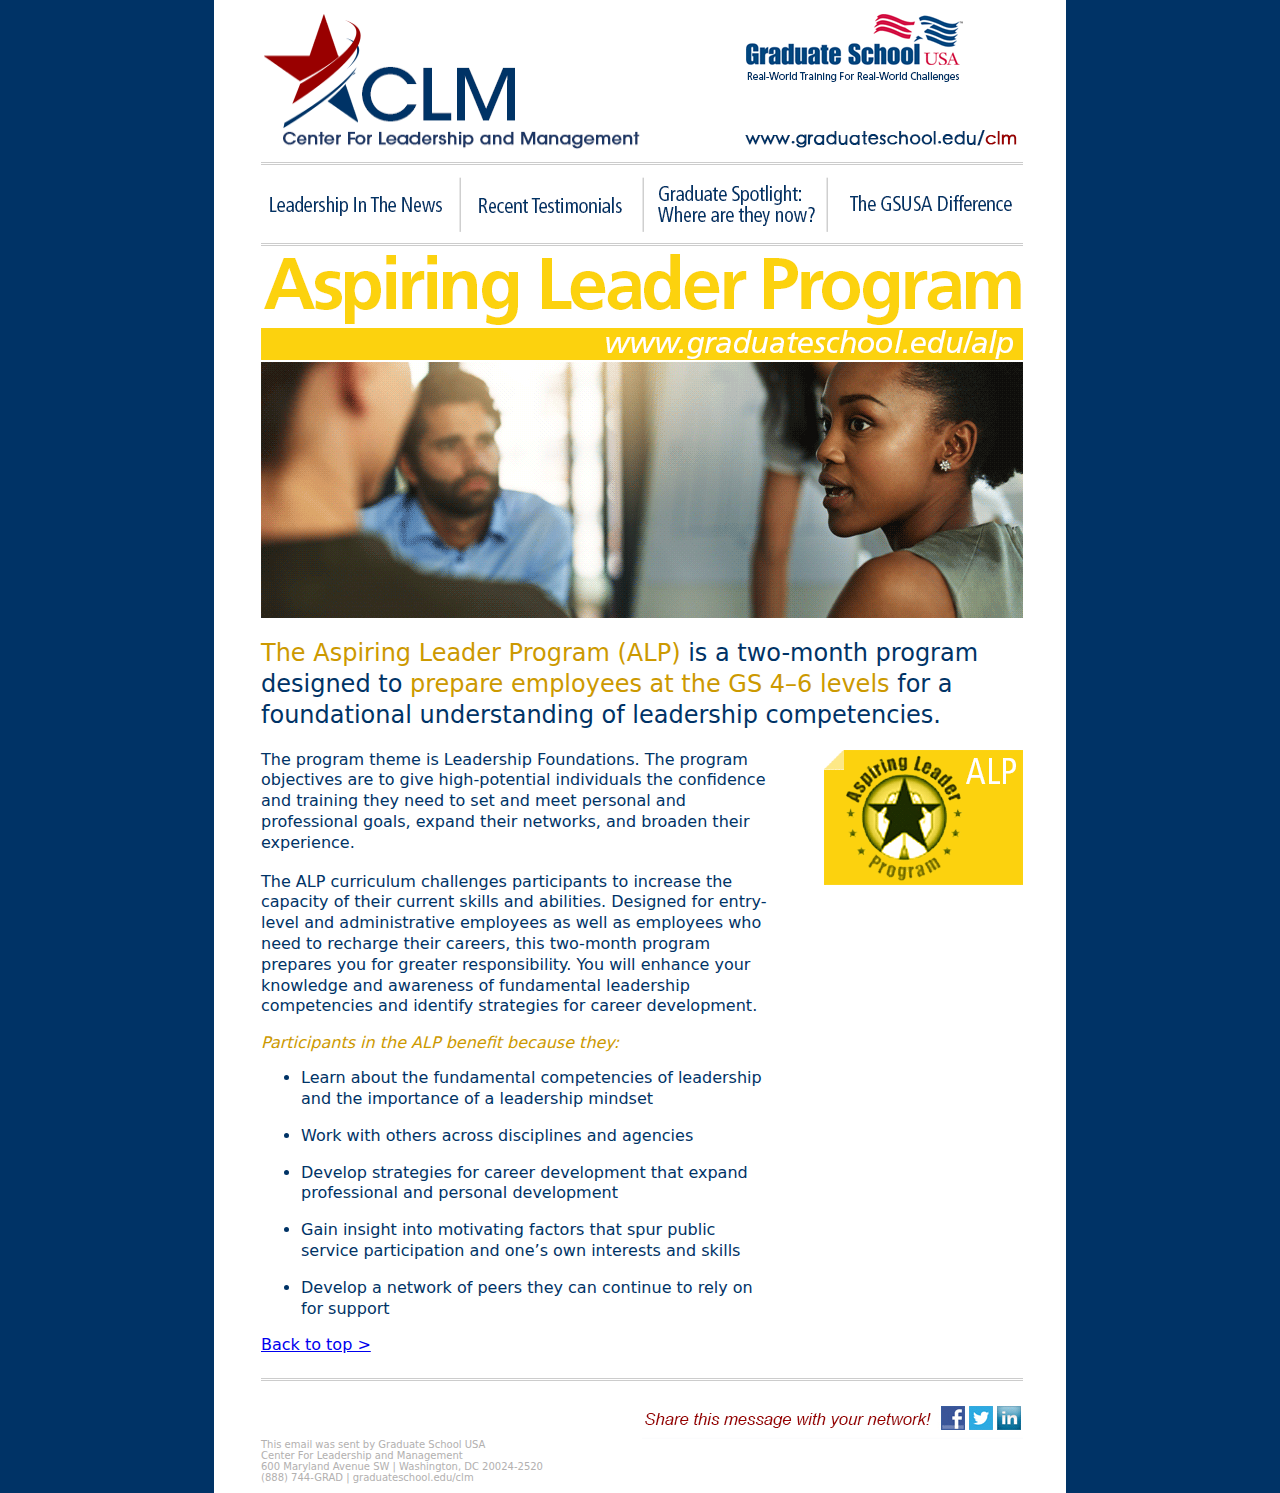
<file: ALP/ALP.html>
<!DOCTYPE html PUBLIC "-//W3C//DTD XHTML 1.0 Transitional//EN" "http://www.w3.org/TR/xhtml1/DTD/xhtml1-transitional.dtd">
<html xmlns="http://www.w3.org/1999/xhtml">
<head>
<title>The Aspiring Leaders Program (ALP)</title>
<meta http-equiv="Content-Type" content="text/html; charset=utf-8" />
<link href="txtpara1.css" rel="stylesheet" type="text/css" />
<link href="image.css" rel="stylesheet" type="text/css" />
<style type="text/css">
.tdalign {
	font-family: "Lucida Grande", "Lucida Sans Unicode", "Lucida Sans", "DejaVu Sans", Verdana, sans-serif;
	font-size: 16px;
	font-style: italic;
	color: #CC9900;
}
</style>
<link href="footer.css" rel="stylesheet" type="text/css" />
</head>
<body bgcolor="#003366" class="image" border="0" cellpadding="0" cellspacing="0">
<!-- Save for Web Slices (•ALP.psd) -->
<table id="Table_01" align="center" bgcolor="#FFFFFF" width="840" border="0" cellpadding="0" cellspacing="0">
	<tr> </tr>
	<tr>
		<td rowspan="16">&nbsp;</td>
		<td rowspan="15">&nbsp;</td>
		<td colspan="3" rowspan="2">
			<a href="../index.html" target="new"><img id="ALP_04" src="images/ALP_04.png" width="391" height="150
                " alt="" /></a></td>
		<td colspan="3"><a href="http://www.graduateschool.edu/" target="new"><img id="ALP_05" src="images/ALP_05.png" width="282" height="84" alt="" /></a></td>
		<td rowspan="15">&nbsp;</td>
		<td rowspan="16">&nbsp;</td>
	</tr>
	<tr>
		<td colspan="3">
			<a href="http://www.graduateschool.edu/content/clm" target="new"><img id="ALP_08" src="images/ALP_08.png" width="282" height="66" alt="" /></a></td>
	</tr>
	<tr>
		<td colspan="6">
			<img id="ALP_09" src="images/ALP_09.png" width="762" height="26" alt="" /></td>
	</tr>
	<tr>
		<td><a href="../PPofL/PPofL.html" target="new"><img id="ALP_10" src="images/ALP_10.png" width="201" height="57" alt="" /></a></td>
		<td><a href="https://www.youtube.com/watch?v=81tYhUUBdZU" target="new"><img id="ALP_11" src="images/ALP_11.png" width="183" height="57" alt="" /></a></td>
		<td colspan="3"><a href="https://www.youtube.com/watch?v=5S4f_gqUH1c" target="new"><img id="ALP_12" src="images/ALP_12.png" width="179" height="57" alt="" /></a></td>
		<td><a href="http://www.graduateschool.edu/content/difference" target="new"><img id="ALP_13" src="images/ALP_13.png" width="199" height="57" alt="" /></a></td>
	</tr>
	<tr>
		<td colspan="6">
			<img id="ALP_14" src="images/ALP_14.png" width="762" height="20" alt="" /></td>
	</tr>
	<tr>
		<td colspan="6">
			<img id="ALP_15" src="images/ALP_15.png" width="762" height="75" alt="" /></td>
	</tr>
	<tr>
		<td colspan="6"><a href="http://www.graduateschool.edu/content/clm/alp" target="new"><img id="ALP_16" src="images/ALP_16.png" width="762" height="32" alt="" /></a></td>
	</tr>
	<tr>
		<td colspan="6">
			<img id="ALP_17" src="images/ALP_17.png" width="762" height="260" alt="" /></td>
	</tr>
		<tr>
		<td colspan="6">&nbsp;</td>
	</tr>
	<tr>
		<td colspan="6" align="top" bgcolor="#FFFFFF" border="0" cellpadding="0" cellspacing="0"><p align="top" border="0" cellpadding="0" cellspacing="0" class="para1" style="font-family: 'Lucida Grande', 'Lucida Sans Unicode', 'Lucida Sans', 'DejaVu Sans', Verdana, sans-serif; font-size: 24px; color: #003366; align-content: flex-start;" bgcolor="#FFFFFF" border="0" cellpadding="0" cellspacing="0"><span style="" colspan="6" align="top" bgcolor="#FFFFFF" border="0" cellpadding="0" cellspacing="0"><span style="color: #CC9900">The Aspiring Leader Program (ALP)</span> is a two-month program designed to <span style="color: #CC9900">prepare employees at the GS 4–6 levels</span> for a foundational understanding of leadership competencies.</span></p></td>
  </tr>
	<tr>
		<td colspan="6">&nbsp;</td>
	</tr>
  <tr>
		<td colspan="4" rowspan="2" class="image" style="text-align: left" border="0" cellpadding="0" cellspacing="0"><p class="para1">The program theme is Leadership Foundations. The program objectives are to give high-potential individuals the confidence and training they need to set and meet personal and professional goals, expand their networks, and broaden their experience. </p>
		  &nbsp;
		  <p class="para1">The ALP curriculum challenges participants to increase the capacity of their current skills and abilities. Designed for entry-level and administrative employees as well as employees who need to recharge their careers, this two-month program prepares you for greater responsibility.  You will enhance your knowledge and awareness of fundamental leadership competencies and identify strategies for career development. </p>
	    <p class="tdalign">Participants in the ALP benefit because they:</p><ul class="list-group">
	      <li class="para1">Learn about the fundamental competencies of leadership and the importance of a leadership mindset</li>
	      </ul>
<ul class="list-group">
        <li class="para1">Work with others across disciplines and agencies </li>
	      </ul>
<ul class="list-group">
        <li class="para1">Develop strategies for career development that expand professional and personal development </li>
	      </ul>
<ul class="list-group">
        <li class="para1">Gain insight into motivating factors that spur public service participation and one’s own interests and skills </li>
	      </ul>
<ul class="list-group">
        <li class="para1">Develop a network of peers they can continue to rely on <br /> for support </li>
	      </ul>
      <p class="para1"><a href="ALP.html">Back to top &gt;</a></p></td>
		<td rowspan="2"></td>
		<td align="left" valign="top" class="image" style=""><a href="https://www.graduateschool.edu/content/clm/alp" target="new"><img src="images/ALP_23.png" alt="" width="199" height="135" class="image" /></a></td>
  </tr>
	<tr>
		<td>
			<img id="ALP_24" src="images/ALP_24.png" width="199" height="1" alt="" /></td>
	</tr>
	<tr>
		<td colspan="6">
			<img id="ALP_25" src="images/ALP_25.png" width="762" height="50" alt="" /></td>
	</tr>
	<tr>
		<td colspan="1" align="right" valign="top">
		  <td colspan="5" bgcolor="#FFFFFF" style="text-align: right">
			<img id="clm_54_01" src="images/clm_54_01.png" width="295" height="33" alt="" /><a href="https://www.facebook.com/GraduateSchoolUSA" target="new"><img id="clm_54_02" src="images/clm_54_02.jpg" width="30" height="33" alt="" /></a><a href="https://twitter.com/thegradschool" target="new"><img id="clm_54_03" src="images/clm_54_03.jpg" width="28" height="33" alt="" /></a><a href="https://www.linkedin.com/company/graduate-school-usa" target="new"><img id="clm_54_04" src="images/clm_54_04.jpg" width="28" height="33" alt="" /></a></td>
	</tr>
	<tr>
		<td colspan="4" bgcolor="#FFFFFF"><p class="footer"><span style="font-size: 10px; color: #B2B0AF; font-style: normal; font-family: 'Lucida Grande', 'Lucida Sans Unicode', 'Lucida Sans', 'DejaVu Sans', Verdana, sans-serif;">This email was sent by Graduate School USA <br />
		  Center For Leadership and Management<br />
		  600 Maryland Avenue SW | Washington, DC 20024-2520<br />
	    (888) 744-GRAD | graduateschool.edu/clm</span></p></td>
		<td colspan="5"></td>
	</tr>
	<tr>
		<td>
			<img src="images/spacer.gif" width="31" height="10" alt="" /></td>
		<td>
			<img src="images/spacer.gif" width="16" height="1" alt="" /></td>
		<td>
			<img src="images/spacer.gif" width="201" height="1" alt="" /></td>
		<td>
			<img src="images/spacer.gif" width="183" height="1" alt="" /></td>
		<td>
			<img src="images/spacer.gif" width="96" height="1" alt="" /></td>
		<td>
			<img src="images/spacer.gif" width="35" height="1" alt="" /></td>
		<td>
			<img src="images/spacer.gif" width="48" height="1" alt="" /></td>
		<td>
			<img src="images/spacer.gif" width="199" height="1" alt="" /></td>
		<td>
			<img src="images/spacer.gif" width="16" height="1" alt="" /></td>
		<td>
			<img src="images/spacer.gif" width="27" height="1" alt="" /></td>
	</tr>
</table>
<!-- End Save for Web Slices -->
</body>
</html>
</file>
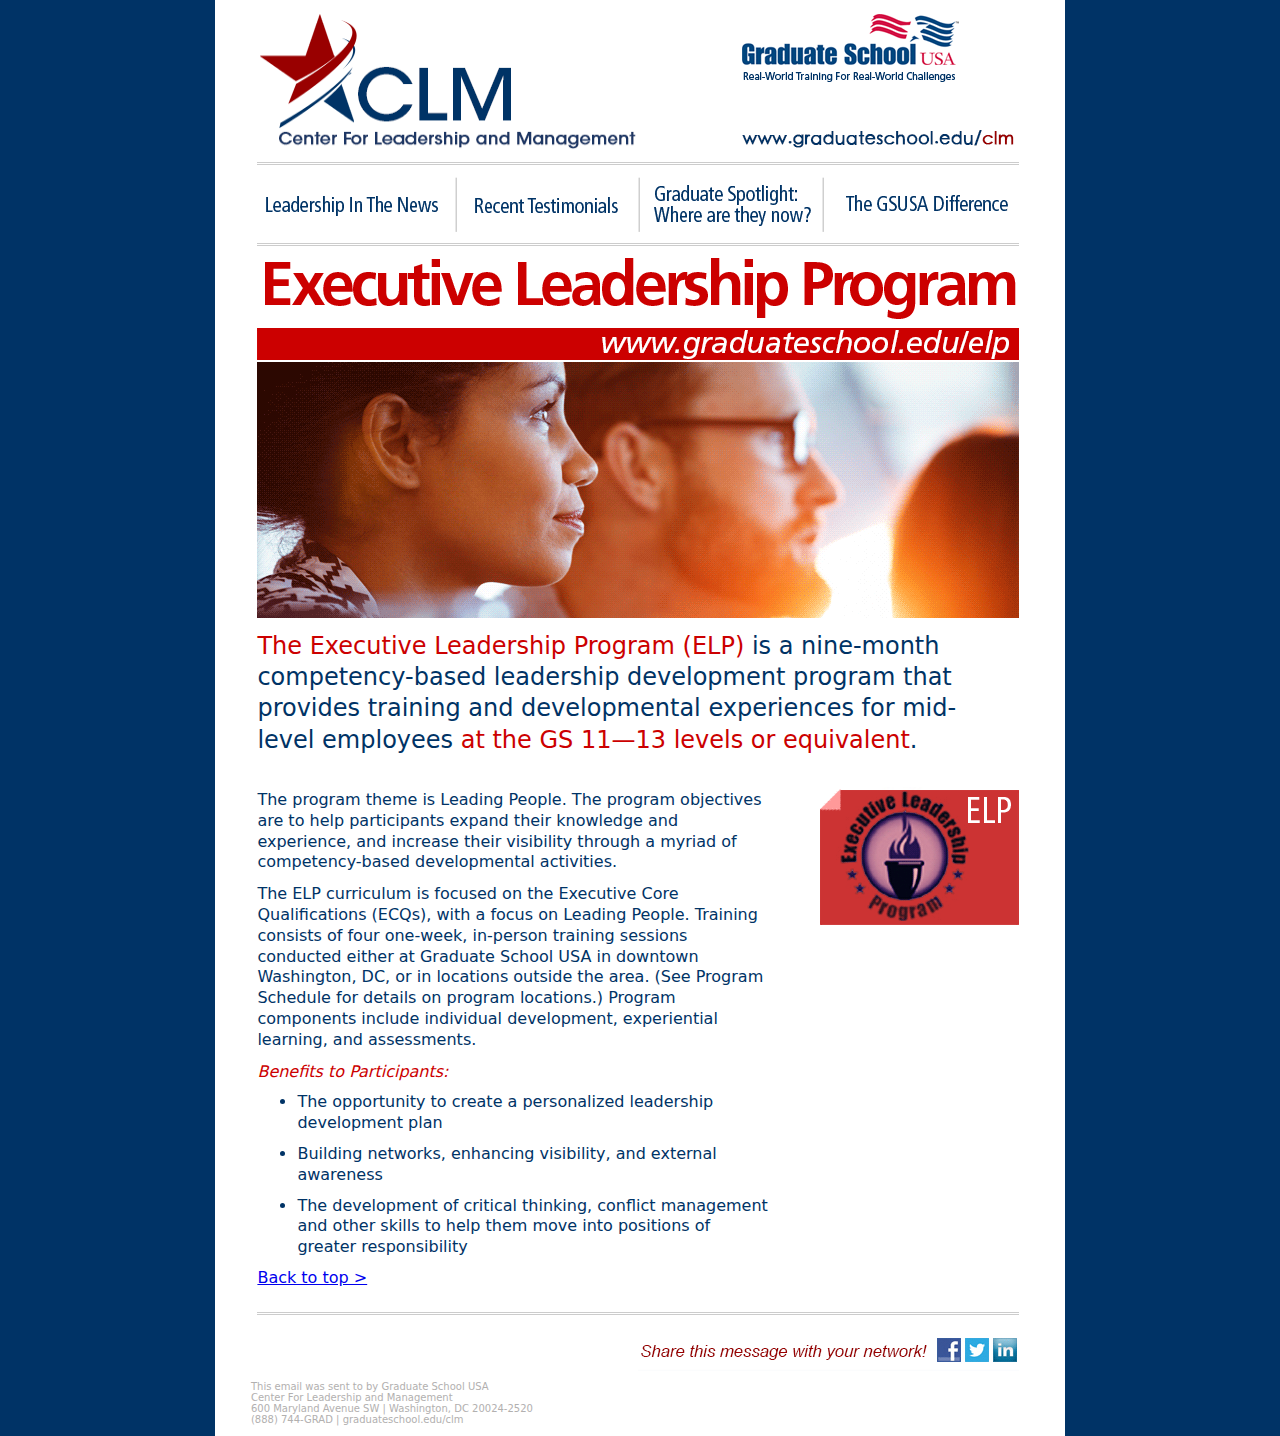
<file: ELP/ELP.html>
<!DOCTYPE html PUBLIC "-//W3C//DTD XHTML 1.0 Transitional//EN" "http://www.w3.org/TR/xhtml1/DTD/xhtml1-transitional.dtd">
<html xmlns="http://www.w3.org/1999/xhtml">
<head>
<title>The Executive Leadership Program (ELP)</title>
<meta http-equiv="Content-Type" content="text/html; charset=utf-8" />
<link href="txtpara1.css" rel="stylesheet" type="text/css" />
<link href="image.css" rel="stylesheet" type="text/css" />
<link href="../NLP/footer.css" rel="stylesheet" type="text/css" />
</head>
<body bgcolor="#003366" class="image">
<!-- Save for Web Slices (•ELP.psd) -->
<table id="Table_01" align="center" bgcolor="#FFFFFF" width="847" border="0" cellpadding="0" cellspacing="0">
	<tr> </tr>
  <tr>
	<td rowspan="17">&nbsp;</td>
		<td rowspan="16">&nbsp;</td>
		<td colspan="3" rowspan="2"><a href="../index.html" target="new"><img id="ELP_04" src="images/ELP_04.png" width="391" height="150" alt="" /></a></td>
		<td colspan="4"><a href="http://www.graduateschool.edu/" target="new"><img id="ELP_05" src="images/ELP_05.png" width="282" height="84" alt="" /></a></td>
		<td colspan="2" rowspan="11">
			<img id="ELP_06" src="images/ELP_06.png" width="16" height="790" alt="" /></td>
		<td rowspan="17"></td>
  </tr>
	<tr>
		<td colspan="4"><a href="http://www.graduateschool.edu/content/clm" target="new"><img id="ELP_08" src="images/ELP_08.png" width="282" height="66" alt="" /></a></td>
	</tr>
	<tr>
		<td colspan="7">
		  <img id="ELP_09" src="images/ELP_09.png" width="762" height="26" alt="" /></td>
	</tr>
	<tr>
		<td><a href="../PPofL/PPofL.html" target="new"><img id="ELP_10" src="images/ELP_10.png" width="201" height="57" alt="" /></a></td>
		<td><a href="https://www.youtube.com/watch?v=81tYhUUBdZU" target="new"><img id="ELP_11" src="images/ELP_11.png" width="183" height="57" alt="" /></a></td>
		<td colspan="3"><a href="https://www.youtube.com/watch?v=5S4f_gqUH1c&amp;t=13s" target="new"><img id="ELP_12" src="images/ELP_12.png" width="179" height="57" alt="" /></a></td>
		<td colspan="2"><a href="http://www.graduateschool.edu/content/difference" target="new"><img id="ELP_13" src="images/ELP_13.png" width="199" height="57" alt="" /></a></td>
	</tr>
	<tr>
		<td colspan="7">
			<img id="ELP_14" src="images/ELP_14.png" width="762" height="20" alt="" /></td>
	</tr>
	<tr>
		<td colspan="7">
			<img id="ELP_15" src="images/ELP_15.png" width="762" height="75" alt="" /></td>
	</tr>
	<tr>
		<td colspan="7"><a href="http://www.graduateschool.edu/content/clm/elp" target="new"><img id="ELP_16" src="images/ELP_16.png" width="762" height="32" alt="" /></a></td>
	</tr>
	<tr>
		<td colspan="7">
			<img id="ELP_17" src="images/ELP_17.png" width="762" height="260" alt="" /></td>
	</tr>
	<tr> </tr>
	<tr>
		<td colspan="6" align="left" valign="top" bgcolor="#FFFFFF">&nbsp;<p align="top" border="0" cellpadding="0" cellspacing="0" class="para1" style="font-family: 'Lucida Grande', 'Lucida Sans Unicode', 'Lucida Sans', 'DejaVu Sans', Verdana, sans-serif; font-size: 24px; color: #003366; align-content: flex-start;" bgcolor="#FFFFFF" border="0" cellpadding="0" cellspacing="0"><span style="" colspan="6" align="top" bgcolor="#FFFFFF" border="0" cellpadding="0" cellspacing="0"><span style="color: #003365"><span style="color: #cc0000">The Executive Leadership Program (ELP)</span> is a nine-month competency-based leadership development program that provides training and developmental experiences for mid-level employees <span style="color: #CC0000">at the GS 11—13 levels or equivalent</span>.</span></p></td>
		<td rowspan="2">
			<img id="ELP_20" src="images/ELP_20.png" width="8" height="155" alt="" /></td>
	</tr>
	<tr>
		<td colspan="6">
		  <img id="ELP_21" src="images/ELP_21.png" width="754" height="21" alt="" /></td>
	</tr>
	<tr>
		<td colspan="4" rowspan="2" align="left" valign="top" class="image" style="text-align: left;"><p class="para1" style="font-family: 'Lucida Grande', 'Lucida Sans Unicode', 'Lucida Sans', 'DejaVu Sans', Verdana, sans-serif; font-size: 16px; color: #003366; font-weight: normal; text-align: left; font-style: normal;">The program theme is Leading People. The program objectives are to help participants expand their knowledge and experience, and increase their visibility through a myriad of competency-based developmental activities. </p>
		  &nbsp;
		  <p class="para1">The ELP curriculum is focused on the Executive Core Qualifications (ECQs), with a focus on Leading People.  Training consists of four one-week, in-person training sessions conducted either at Graduate School USA in downtown Washington, DC, or in locations outside the area. (See Program Schedule for details on program locations.)  Program components include individual development, experiential learning, and assessments. </p>
		  &nbsp;
	    <p class="para1" style="font-family: 'Lucida Grande', 'Lucida Sans Unicode', 'Lucida Sans', 'DejaVu Sans', Verdana, sans-serif; font-size: 16px; color: #cc0000; font-weight: normal; text-align: left; font-style: italic;">Benefits to Participants: </p>
	    <ul class="list-group">
	      <li class="para1">The opportunity to create a personalized leadership development plan</li>
	      </ul>
	    <ul class="list-group">
	      <li class="para1">Building networks, enhancing visibility, and external awareness</li>
	      </ul>
	    <ul class="list-group">
	      <li class="para1">The development of critical thinking, conflict management and other skills to help them move into positions of greater responsibility</li>
	      </ul>  
      <p class="para1"><a href="ELP.html">Back to top &gt;</a> </p></td>
		<td rowspan="2"></td>
		<td colspan="3" align="left" valign="top" class="image"><a href="https://www.graduateschool.edu/content/clm/elp" target="new"><img src="images/ELP_24.png" alt="" width="200" height="135" id="ELP_24" /></a></td>
		<td rowspan="5"></td>
  </tr>
  <tr>
		<td colspan="2"></td>
		<td>&nbsp;</td>
  </tr>
	<tr>
		<td colspan="8">
			<img id="ELP_28" src="images/ELP_28.png" width="763" height="49" alt="" /></td>
	</tr>
	<tr>
		<td colspan="1" bgcolor="#FFFFFF">
		  <td colspan="6" bgcolor="#FFFFFF" style="text-align: right">
			<img id="clm_54_01" src="images/clm_54_01.png" width="295" height="33" alt="" /><a href="https://www.facebook.com/GraduateSchoolUSA" target="new"><img id="clm_54_02" src="images/clm_54_02.jpg" width="30" height="33" alt="" /></a><a href="https://twitter.com/thegradschool" target="new"><img id="clm_54_03" src="images/clm_54_03.jpg" width="28" height="33" alt="" /></a><a href="https://www.linkedin.com/company/graduate-school-usa" target="new"><img id="clm_54_04" src="images/clm_54_04.jpg" width="28" height="33" alt="" /></a></td>
	</tr>
	<tr>
		<td colspan="7">
	  </td>
		<td>
			
	</tr>
	<tr>
		<td colspan="3" align="left" valign="top" bgcolor="#FFFFFF"><p>&nbsp;&nbsp;&nbsp;This email was sent to by Graduate School USA <br />
		  &nbsp;&nbsp;&nbsp;Center For Leadership and Management<br />
		  &nbsp;&nbsp;&nbsp;600 Maryland Avenue SW | Washington, DC 20024-2520<br />
	    &nbsp;&nbsp;&nbsp;(888) 744-GRAD | graduateschool.edu/clm</p></td>
		<td colspan="3"></td>
	</tr>
	<tr>
		<td>
			<img src="images/spacer.gif" width="26" height="1" alt="" /></td>
		<td>
			<img src="images/spacer.gif" width="16" height="1" alt="" /></td>
		<td>
			<img src="images/spacer.gif" width="201" height="1" alt="" /></td>
		<td>
			<img src="images/spacer.gif" width="183" height="1" alt="" /></td>
		<td>
			<img src="images/spacer.gif" width="96" height="1" alt="" /></td>
		<td>
			<img src="images/spacer.gif" width="35" height="1" alt="" /></td>
		<td>
			<img src="images/spacer.gif" width="48" height="1" alt="" /></td>
		<td>
			<img src="images/spacer.gif" width="191" height="1" alt="" /></td>
		<td>
			<img src="images/spacer.gif" width="8" height="1" alt="" /></td>
		<td>
			<img src="images/spacer.gif" width="1" height="1" alt="" /></td>
		<td>
			<img src="images/spacer.gif" width="15" height="1" alt="" /></td>
		<td>
			<img src="images/spacer.gif" width="27" height="1" alt="" /></td>
	</tr>
</table>
<!-- End Save for Web Slices -->
</body>
</html>
</file>
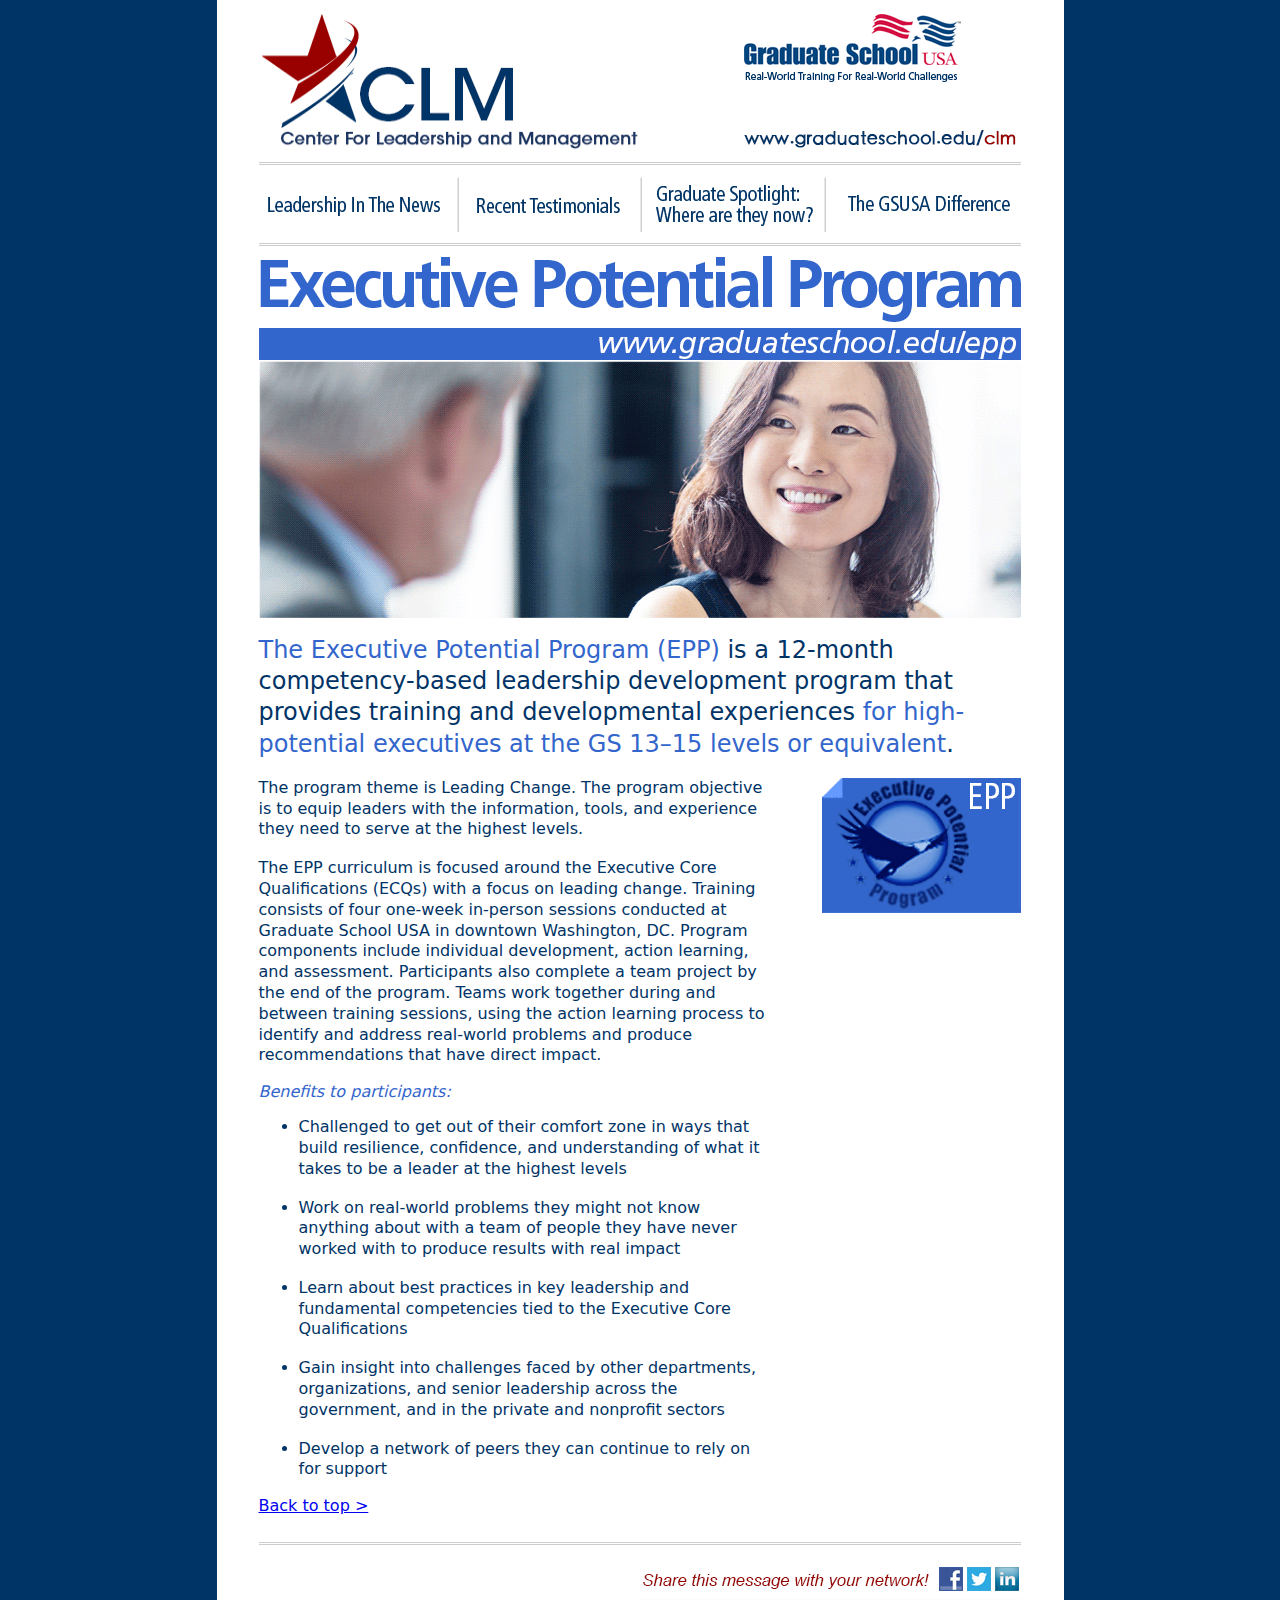
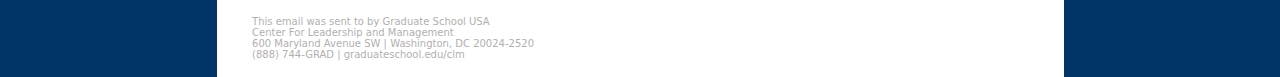
<file: EPP/EPP.html>
<!DOCTYPE html PUBLIC "-//W3C//DTD XHTML 1.0 Transitional//EN" "http://www.w3.org/TR/xhtml1/DTD/xhtml1-transitional.dtd">
<html xmlns="http://www.w3.org/1999/xhtml">
<head>
<title>The Executive Potential Program (EPP)</title>
<meta http-equiv="Content-Type" content="text/html; charset=utf-8" />
<link href="txtpara1.css" rel="stylesheet" type="text/css" />
<link href="image.css" rel="stylesheet" type="text/css" />
<link href="tdalign2.css" rel="stylesheet" type="text/css" />
</head>
<body bgcolor="#003366" class="image1" style="text-align: top" border="0" cellpadding="0" cellspacing="0">
<!-- Save for Web Slices (•EPP.psd) -->
<table id="Table_01" align="center" bgcolor="#FFFFFF" width="840" border="0" cellpadding="0" cellspacing="0">
	<tr> </tr>
	<tr>
		<td rowspan="16">&nbsp;</td>
		<td rowspan="15">&nbsp;</td>
		<td colspan="3" rowspan="2"><a href="../index.html" target="new"><img id="EPP_04" src="images/EPP_04.png" width="391" height="150" alt="" /></a></td>
		<td colspan="3"><a href="http://www.graduateschool.edu/" target="new"><img id="EPP_05" src="images/EPP_05.png" width="282" height="84" alt="" /></a></td>
		<td rowspan="15">&nbsp;</td>
</tr>
	<tr>
		<td colspan="3"><a href="http://www.graduateschool.edu/content/clm" target="new"><img id="EPP_08" src="images/EPP_08.png" width="282" height="66" alt="" /></a></td>
	</tr>
	<tr>
		<td colspan="6">
			<img id="EPP_09" src="images/EPP_09.png" width="762" height="26" alt="" /></td>
	</tr>
	<tr>
		<td><a href="../PPofL/PPofL.html"><img id="EPP_10" src="images/EPP_10.png" width="201" height="57" alt="" /></a></td>
		<td><a href="https://www.youtube.com/watch?v=81tYhUUBdZU" target="new"><img id="EPP_11" src="images/EPP_11.png" width="183" height="57" alt="" /></a></td>
		<td colspan="3"><a href="https://www.youtube.com/watch?v=5S4f_gqUH1c" target="new"><img id="EPP_12" src="images/EPP_12.png" width="179" height="57" alt="" /></a></td>
		<td><a href="http://www.graduateschool.edu/content/difference" target="new"><img id="EPP_13" src="images/EPP_13.png" width="199" height="57" alt="" /></a></td>
	</tr>
	<tr>
		<td colspan="6">
			<img id="EPP_14" src="images/EPP_14.png" width="762" height="20" alt="" /></td>
	</tr>
	<tr>
		<td colspan="6">
			<img id="EPP_15" src="images/EPP_15.png" width="762" height="75" alt="" /></td>
	</tr>
	<tr>
		<td colspan="6"><a href="https://www.graduateschool.edu/content/clm" target="new"><img id="EPP_16" src="images/EPP_16.png" width="762" height="32" alt="" /></a></td>
	</tr>
	<tr>
		<td colspan="6">
			<img id="EPP_17" src="images/EPP_17.png" width="762" height="260" alt="" /></td>
	</tr>
	<tr>
		<td colspan="6">
			<img id="EPP_18" src="images/EPP_18.png" width="762" height="15" alt="" /></td>
	</tr>
	<tr>
		<td colspan="6" align="top" bgcolor="#FFFFFF" border="0" cellpadding="0" cellspacing="0"><p align="top" border="0" cellpadding="0" cellspacing="0" class="para1" style="font-family: 'Lucida Grande', 'Lucida Sans Unicode', 'Lucida Sans', 'DejaVu Sans', Verdana, sans-serif; font-size: 24px; color: #003366; align-content: flex-start;" bgcolor="#FFFFFF" border="0" cellpadding="0" cellspacing="0"><span style="" colspan="6" align="top" bgcolor="#FFFFFF" border="0" cellpadding="0" cellspacing="0"><span style="color: #003366"><span style="color: #3366cc">The Executive Potential Program (EPP)</span> is a 12-month competency-based leadership development program that 
		provides training and developmental experiences <span style="color: #3366cc">for high-potential executives at the GS 13–15 levels or equivalent</span>.</span></p></td>
	</tr>
	<tr>
		<td colspan="6">&nbsp;</td>
	</tr>
	<tr>
		<td colspan="4" rowspan="2"class="image" style="text-align: left" border="0" cellpadding="0" cellspacing="0"><p class="para1">The program theme is Leading Change. The program objective is to equip leaders with the   	     information, tools, and experience they need to serve at the highest levels. </p>
		  &nbsp;
		  <p class="para1">The EPP curriculum is focused around the Executive Core Qualifications (ECQs) with a focus on leading change.  Training consists of four one-week in-person sessions conducted at Graduate School USA in downtown Washington, DC. Program components include individual development, action learning, and assessment. Participants also complete a team project by the end of the program. Teams work together during and between training sessions, using the action learning process to identify and address real-world problems and produce recommendations that have direct impact. </p>
		  <p class="tdalign">Benefits to participants:</p>
		<ul class="list-group">
		  <li class="para1">Challenged to get out of their comfort zone in ways that build resilience, confidence, and understanding of what it takes to be a leader at the highest levels</li>
		  &nbsp;
		  <li class="para1">Work on real-world problems they might not know anything about with a team of people they have never worked with to produce results with real impact</li>
		  &nbsp;
		  <li class="para1">Learn about best practices in key leadership and fundamental competencies tied to the Executive Core Qualifications</li>
		  &nbsp;
		  <li class="para1">Gain insight into challenges faced by other departments, organizations, and senior leadership across the government, and in the private and nonprofit sectors</li>
		  &nbsp;
		  <li class="para1">Develop a network of peers they can continue to rely on <br />
		    for support</li>
		</ul>
	  <p class="para1"><a href="EPP.html">Back to top &gt;</a> </p></td>
		<td rowspan="2"></td>
		<td align="left" valign="top" class="image" style=""><a href="https://www.graduateschool.edu/content/clm" target="new"><img src="images/EPP_23.png" alt="" width="199" height="135" class="image" id="EPP_23" /></a></td>
	</tr>
	<tr> </tr>
	<tr>
		<td colspan="6">
			<img id="EPP_25" src="images/EPP_25.png" width="762" height="50" alt="" /></td>
	</tr>
	<tr>
		<td colspan="1">
			<td colspan="5" bgcolor="#FFFFFF" style="text-align: right">
			<img id="clm_54_01" src="images/clm_54_01.png" width="295" height="33" alt="" /><a href="https://www.facebook.com/GraduateSchoolUSA" target="new"><img id="clm_54_02" src="images/clm_54_02.jpg" width="30" height="33" alt="" /></a><a href="https://twitter.com/thegradschool" target="new"><img id="clm_54_03" src="images/clm_54_03.jpg" width="28" height="33" alt="" /></a><a href="https://www.linkedin.com/company/graduate-school-usa" target="new"><img id="clm_54_04" src="images/clm_54_04.jpg" width="28" height="33" alt="" /></a></td></td>
	</tr>
	<tr>
		<td colspan="6" align="left" valign="top" bgcolor="#FFFFFF"><p class="footer"><span style="font-size: 10px; color: #B2B0AF; font-style: normal; font-family: 'Lucida Grande', 'Lucida Sans Unicode', 'Lucida Sans', 'DejaVu Sans', Verdana, sans-serif;"> &nbsp;&nbsp;&nbsp;This email was sent to by Graduate School USA <br />
  &nbsp;&nbsp;&nbsp;Center For Leadership and Management<br />
  &nbsp;&nbsp;&nbsp;600 Maryland Avenue SW | Washington, DC 20024-2520<br />
  &nbsp;&nbsp;&nbsp;(888) 744-GRAD | graduateschool.edu/clm</span></p></td>
		<td colspan="5">&nbsp;</td>
  </tr>
	<tr>
		<td>
			<img src="images/spacer.gif" width="26" height="1" alt="" /></td>
		<td>
			<img src="images/spacer.gif" width="16" height="1" alt="" /></td>
		<td>
			<img src="images/spacer.gif" width="201" height="1" alt="" /></td>
		<td>
			<img src="images/spacer.gif" width="183" height="1" alt="" /></td>
		<td>
			<img src="images/spacer.gif" width="96" height="1" alt="" /></td>
		<td>
			<img src="images/spacer.gif" width="35" height="1" alt="" /></td>
		<td>
			<img src="images/spacer.gif" width="48" height="1" alt="" /></td>
		<td>
			<img src="images/spacer.gif" width="199" height="1" alt="" /></td>
		<td>
			<img src="images/spacer.gif" width="16" height="1" alt="" /></td>
		<td>
			<img src="images/spacer.gif" width="27" height="1" alt="" /></td>
	</tr>
</table>
<!-- End Save for Web Slices -->
</body>
</html>
</file>
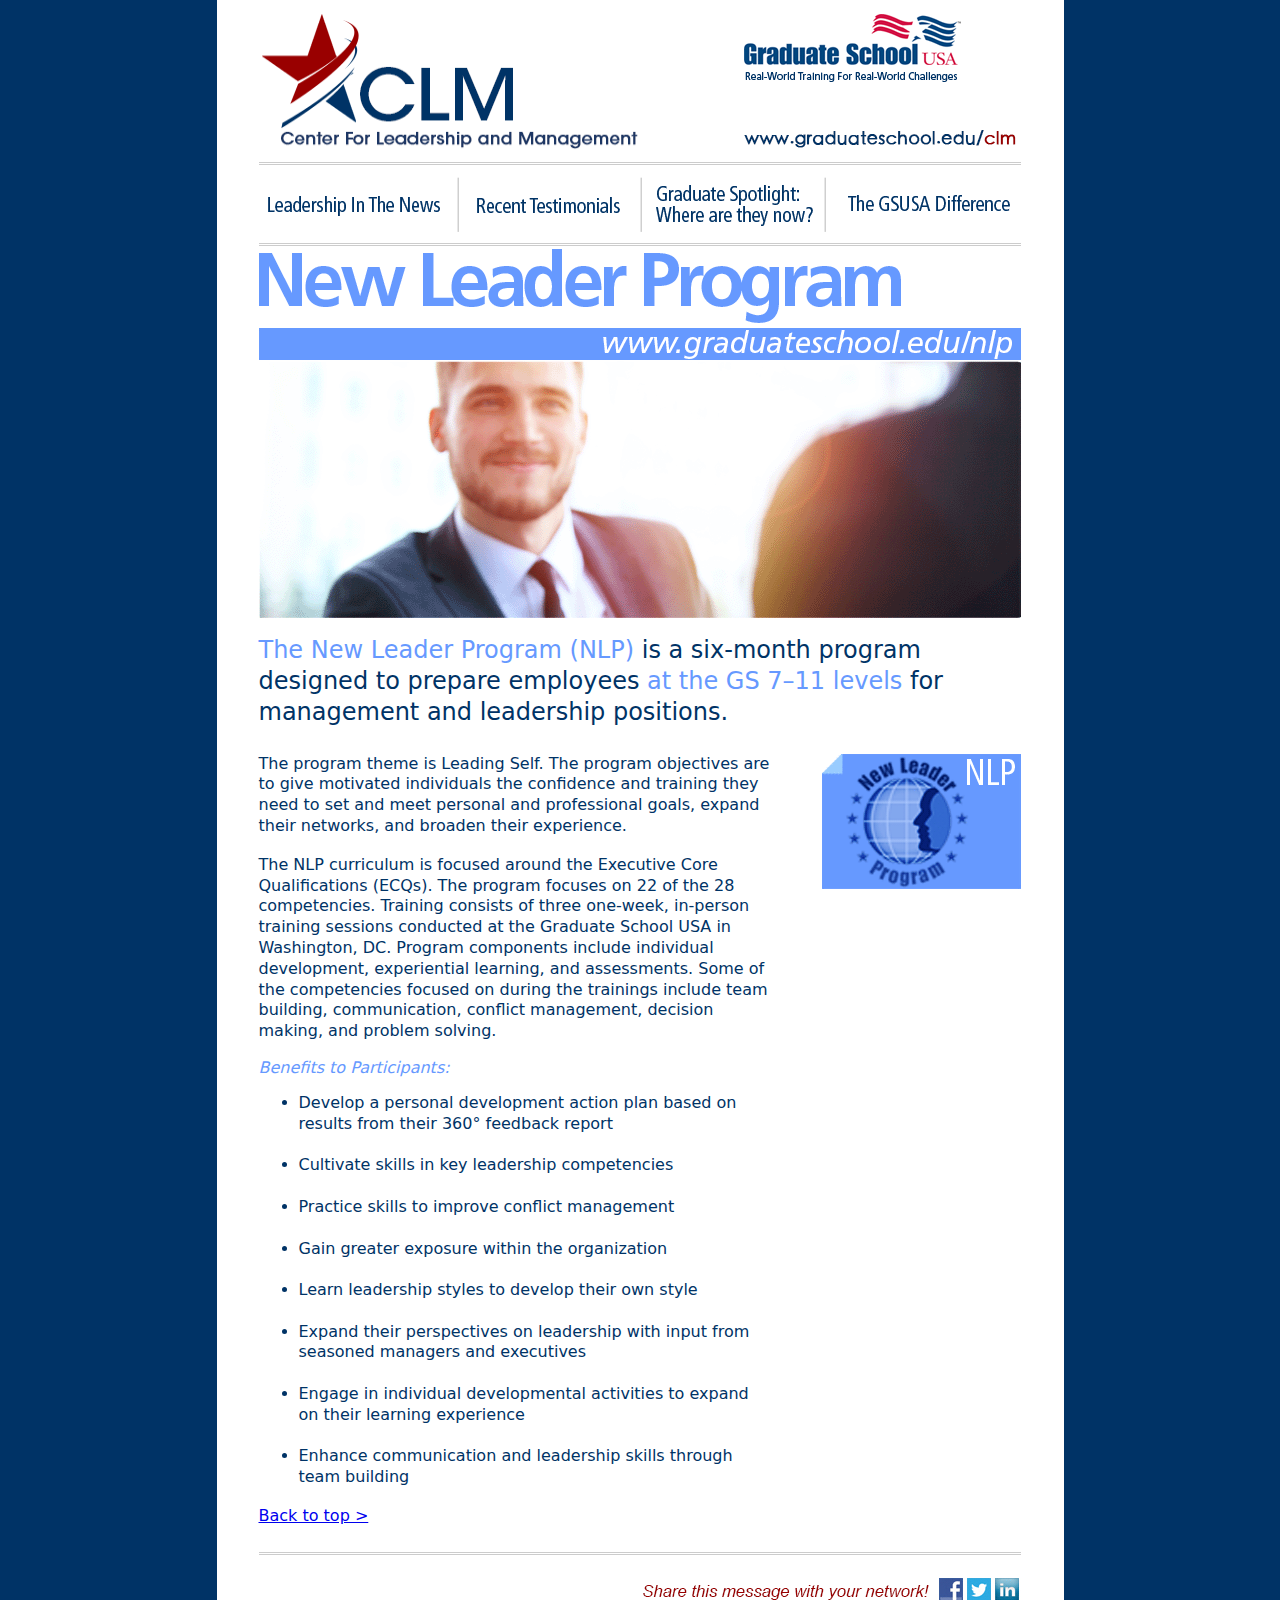
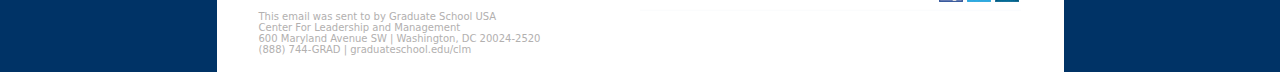
<file: NLP/NLP.html>
<!DOCTYPE html PUBLIC "-//W3C//DTD XHTML 1.0 Transitional//EN" "http://www.w3.org/TR/xhtml1/DTD/xhtml1-transitional.dtd">
<html xmlns="http://www.w3.org/1999/xhtml">
<head>
<title>The New Leader Program (NLP)</title>
<meta http-equiv="Content-Type" content="text/html; charset=utf-8" />
<link href="txtpara1.css" rel="stylesheet" type="text/css" />
<link href="tdalign2.css" rel="stylesheet" type="text/css" />
<link href="footer.css" rel="stylesheet" type="text/css" />
</head>
<body bgcolor="#003366" class="image">
<!-- Save for Web Slices (•NLP.psd) -->
<table id="Table_01" align="center" bgcolor="#FFFFFF" width="840" border="0" cellpadding="0" cellspacing="0">
	<tr> </tr>
	<tr>
		<td rowspan="17">&nbsp;</td>
		<td rowspan="15">&nbsp;</td>
		<td colspan="5" rowspan="2"><a href="../index.html" target="new"><img id="NLP_04" src="images/NLP_04.png" width="391" height="150" alt="" /></a></td>
		<td colspan="3"><a href="http://www.graduateschool.edu/" target="new"><img id="NLP_05" src="images/NLP_05.png" width="282" height="84" alt="" /></a></td>
		<td rowspan="15">&nbsp;</td>
		<td rowspan="17">&nbsp;</td>
	</tr>
	<tr>
		<td colspan="3"><a href="http://www.graduateschool.edu/content/clm" target="new"><img id="NLP_08" src="images/NLP_08.png" width="282" height="66" alt="" /></a></td>
	</tr>
	<tr>
		<td colspan="8">
			<img id="NLP_09" src="images/NLP_09.png" width="762" height="26" alt="" /></td>
	</tr>
	<tr>
		<td><a href="../PPofL/PPofL.html" target="new"><img id="NLP_10" src="images/NLP_10.png" width="201" height="57" alt="" /></a></td>
		<td colspan="3"><a href="https://www.youtube.com/watch?v=81tYhUUBdZU" target="new"><img id="NLP_11" src="images/NLP_11.png" width="183" height="57" alt="" /></a></td>
		<td colspan="3"><a href="https://www.youtube.com/watch?v=5S4f_gqUH1c" target="new"><img id="NLP_12" src="images/NLP_12.png" width="179" height="57" alt="" /></a></td>
		<td><a href="http://www.graduateschool.edu/content/difference" target="new"><img id="NLP_13" src="images/NLP_13.png" width="199" height="57" alt="" /></a></td>
	</tr>
	<tr>
		<td colspan="8">
			<img id="NLP_14" src="images/NLP_14.png" width="762" height="20" alt="" /></td>
	</tr>
	<tr>
		<td colspan="8">
			<img id="NLP_15" src="images/NLP_15.png" width="762" height="75" alt="" /></td>
	</tr>
	<tr>
		<td colspan="8"><a href="http://www.graduateschool.edu/content/clm/nlp"><img id="NLP_16" src="images/NLP_16.png" width="762" height="32" alt="" /></a></td>
	</tr>
	<tr>
		<td colspan="8">
			<img src="images/NLP_17.png" alt="" width="762" height="260" class="image" id="NLP_17" /></td>
	</tr>
	<tr>
		<td colspan="8">
			<img id="NLP_18" src="images/NLP_18.png" width="762" height="15" alt="" /></td>
	</tr>
	<tr>
		<td colspan="8" style="text-align: left" border="0" cellpadding="0" cellspacing="0"><p align="top" border="0" cellpadding="0" cellspacing="0" class="para1" style="font-family: 'Lucida Grande', 'Lucida Sans Unicode', 'Lucida Sans', 'DejaVu Sans', Verdana, sans-serif; font-size: 24px; color: #003366; align-content: flex-start;" bgcolor="#FFFFFF" border="0" cellpadding="0" cellspacing="0">
	    <span style="color: #6699ff">The New Leader Program (NLP)</span> is a six-month program designed to prepare employees <span style="color: #6699ff">at the GS 7–11 levels</span> for management and leadership positions.	 </p></td>
	</tr>
	<tr>
		<td colspan="8">
			<img id="NLP_20" src="images/NLP_20.png" width="762" height="25" alt="" /></td>
	</tr>
	<tr>
		<td colspan="6" rowspan="2" align="left" valign="top"><p class="para1">The program theme is Leading Self. The program objectives are to give motivated individuals the confidence and training they need to set and meet personal and professional goals, expand their networks, and broaden their experience. </p>
		  &nbsp;
		  <p class="para1">The NLP curriculum is focused around the Executive Core Qualifications (ECQs). The program focuses on 22 of the 28 competencies. Training consists of three one-week, in-person training sessions conducted at the Graduate School USA in Washington, DC. Program components include individual development, experiential learning, and assessments.  Some of the competencies focused on during the trainings include team building, communication, conflict management, decision making, and problem solving.</p>
		  <p class="benefits">Benefits to Participants:</p><ul class="para1">
	      <li class="list-group-item">Develop a personal development action plan based on results from their 360° feedback report</li>
	      &nbsp;
	      <li class="list-group-item">Cultivate skills in key leadership competencies</li>
	      &nbsp;
	      <li class="list-group-item">Practice skills to improve conflict management</li>
	      &nbsp;
	      <li class="list-group-item">Gain greater exposure within the organization</li>
	      &nbsp;
  		  <li class="list-group-item">Learn leadership styles to develop their own style </li>
			 &nbsp;
			 <li class="list-group-item">Expand their perspectives on leadership with input from seasoned managers and executives</li>
			 &nbsp;
			 <li class="list-group-item">Engage in individual developmental activities to expand on their learning experience</li>
			 &nbsp;
			 <li class="list-group-item">Enhance communication and leadership skills through team building</li>
	    </ul>
	    &nbsp;
			
      <p class="para1"><a href="NLP.html">Back to top &gt;</a> </p></td>
	  <td rowspan="2">&nbsp;</td>
		<td align="left" valign="top" class="image"><a href="https://www.graduateschool.edu/content/clm/nlp" target="new"><img src="images/NLP_23.png" alt="" width="199" height="136" id="NLP_23" /></a></td>
  </tr>
	<tr> </tr>
	<tr>
		<td colspan="8">
			<img id="NLP_25" src="images/NLP_25.png" width="762" height="51" alt="" /></td>
	</tr>
	<tr>
		<td colspan="2">
			<td colspan="6" bgcolor="#FFFFFF" style="text-align: right">
			<img id="clm_54_01" src="images/clm_54_01.png" width="295" height="33" alt="" /><a href="https://www.facebook.com/GraduateSchoolUSA" target="new"><img id="clm_54_02" src="images/clm_54_02.jpg" width="30" height="33" alt="" /></a><a href="https://twitter.com/thegradschool" target="new"><img id="clm_54_03" src="images/clm_54_03.jpg" width="28" height="33" alt="" /></a><a href="https://www.linkedin.com/company/graduate-school-usa" target="new"><img id="clm_54_04" src="images/clm_54_04.jpg" width="28" height="33" alt="" /></a></td></td>
	</tr>
		<tr>
		<td colspan="4" bgcolor="#FFFFFF"><p class="footer"><span style="font-size: 10px; color: #B2B0AF; font-style: normal; font-family: 'Lucida Grande', 'Lucida Sans Unicode', 'Lucida Sans', 'DejaVu Sans', Verdana, sans-serif;">This email was sent to by Graduate School USA <br />
		  Center For Leadership and Management<br />
		  600 Maryland Avenue SW | Washington, DC 20024-2520<br />
		  (888) 744-GRAD | graduateschool.edu/clm</span></p></td>
		<td colspan="5"></td>
	</tr>
	<tr>
	</tr>
	<tr>
		<td>
			<img src="images/spacer.gif" width="26" height="1" alt="" /></td>
		<td>
			<img src="images/spacer.gif" width="16" height="1" alt="" /></td>
		<td>
			<img src="images/spacer.gif" width="201" height="1" alt="" /></td>
		<td>
			<img src="images/spacer.gif" width="180" height="1" alt="" /></td>
		<td>
			<img src="images/spacer.gif" width="1" height="1" alt="" /></td>
		<td>
			<img src="images/spacer.gif" width="2" height="1" alt="" /></td>
		<td>
			<img src="images/spacer.gif" width="96" height="1" alt="" /></td>
		<td>
			<img src="images/spacer.gif" width="35" height="1" alt="" /></td>
		<td>
			<img src="images/spacer.gif" width="48" height="1" alt="" /></td>
		<td>
			<img src="images/spacer.gif" width="199" height="1" alt="" /></td>
		<td>
			<img src="images/spacer.gif" width="16" height="1" alt="" /></td>
		<td>
			<img src="images/spacer.gif" width="27" height="1" alt="" /></td>
	</tr>
</table>
<!-- End Save for Web Slices -->
</body>
</html>
</file>
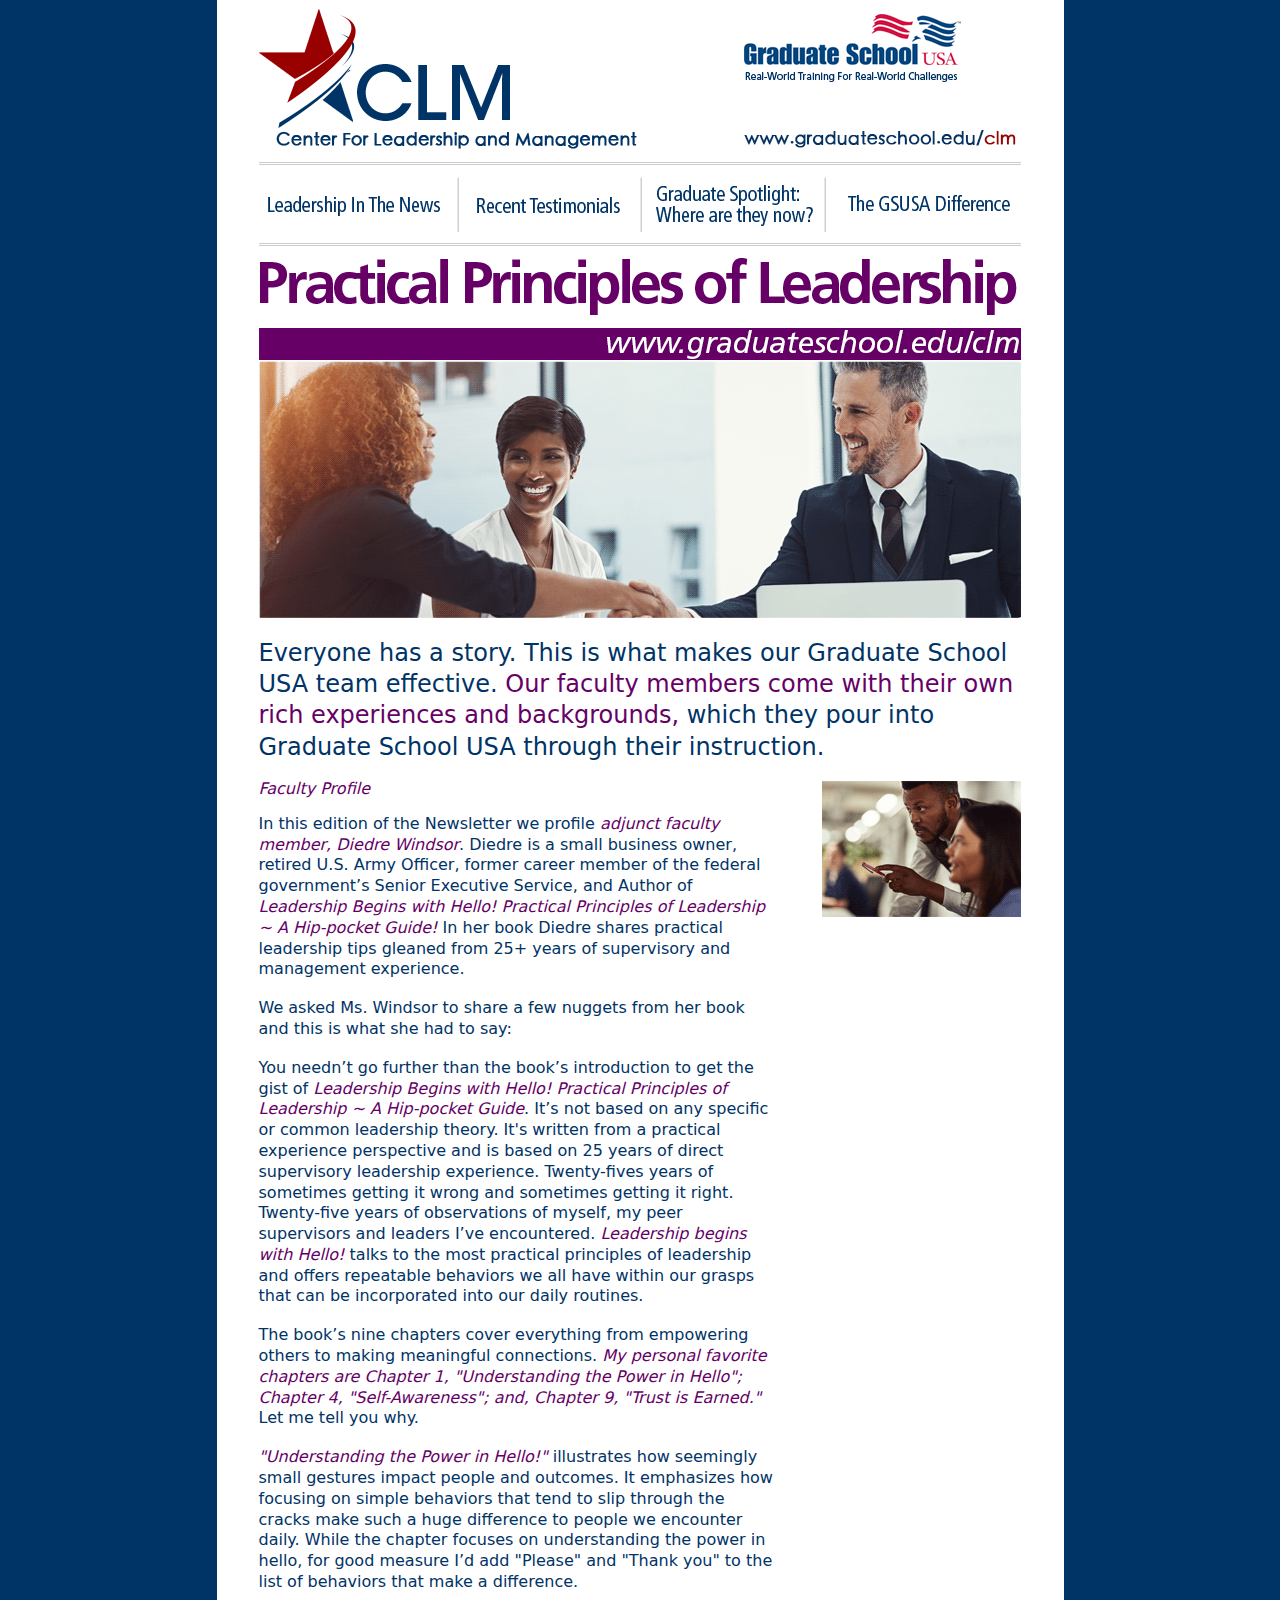
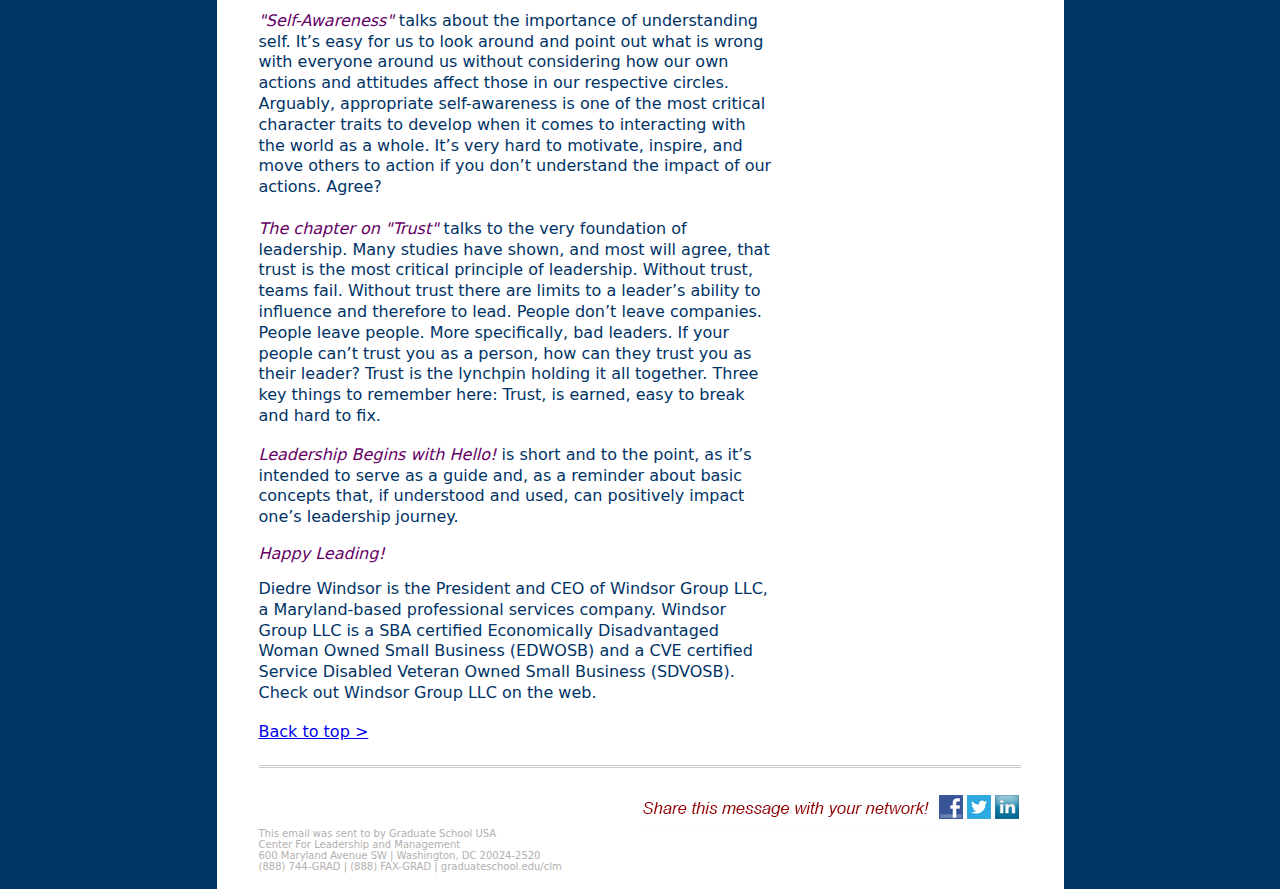
<file: PPofL/PPofL.html>
<!DOCTYPE html PUBLIC "-//W3C//DTD XHTML 1.0 Transitional//EN" "http://www.w3.org/TR/xhtml1/DTD/xhtml1-transitional.dtd">
<html xmlns="http://www.w3.org/1999/xhtml">
<head>
<title>Leadership In The News</title>
<meta http-equiv="Content-Type" content="text/html; charset=utf-8" />
<link href="image.css" rel="stylesheet" type="text/css" />
<link href="txtpara1.css" rel="stylesheet" type="text/css" />
<link href="footer.css" rel="stylesheet" type="text/css" />
</head>
<body bgcolor="#003366" class="image1">
<!-- Save for Web Slices (•PPofL.psd) -->
<table width="840" border="0" align="center" cellpadding="0" cellspacing="0" bgcolor="#FFFFFF" id="Table_01">
	<tr class="image1"> </tr>
	<tr class="image1">
		<td rowspan="16">&nbsp;</td>
		<td rowspan="15">&nbsp;</td>
		<td colspan="3" rowspan="2"><a href="../index.html"><img src="images/PPofL_04.png" alt="" width="480" height="150" class="image1" id="PPofL_04" /></a></td>
		<td colspan="3"><a href="http://www.graduateschool.edu/" target="new"><img id="PPofL_05" src="images/PPofL_05.png" width="282" height="84" alt="" /></a></td>
		<td rowspan="15">&nbsp;</td>
		<td rowspan="16">&nbsp;</td>
	</tr>
	<tr class="image1">
		<td colspan="3"><a href="http://www.graduateschool.edu/content/clm" target="new"><img id="PPofL_08" src="images/PPofL_08.png" width="282" height="66" alt="" /></a></td>
	</tr>
	<tr class="image1">
		<td colspan="6">
			<img id="PPofL_09" src="images/PPofL_09.png" width="762" height="26" alt="" /></td>
	</tr>
	<tr class="image1">
		<td><a href="PPofL.html"><img id="PPofL_10" src="images/PPofL_10.png" width="201" height="57" alt="" /></a></td>
		<td><a href="https://www.youtube.com/watch?v=mgS8NyxByKA&amp;feature=youtu.be" target="new"><img id="PPofL_11" src="images/PPofL_11.png" width="183" height="57" alt="" /></a></td>
		<td colspan="3"><a href="https://www.youtube.com/watch?v=5S4f_gqUH1c" target="new"><img id="PPofL_12" src="images/PPofL_12.png" width="179" height="57" alt="" /></a></td>
		<td><a href="http://www.graduateschool.edu/content/difference" target="new"><img id="PPofL_13" src="images/PPofL_13.png" width="199" height="57" alt="" /></a></td>
	</tr>
	<tr class="image1">
		<td colspan="6">
			<img id="PPofL_14" src="images/PPofL_14.png" width="762" height="20" alt="" /></td>
	</tr>
	<tr>
		<td colspan="6">
			<img id="PPofL_15" src="images/PPofL_15.png" width="762" height="75" alt="" /></td>
	</tr>
	<tr>
		<td colspan="6">
			<img id="PPofL_16" src="images/PPofL_16.png" width="762" height="32" alt="" /></td>
	</tr>
	<tr>
		<td colspan="6">
			<img id="PPofL_17" src="images/PPofL_17.png" width="762" height="260" alt="" /></td>
	</tr>
	<tr>
		<td colspan="6">&nbsp;</td>
	</tr>
	<tr>
	  <td colspan="6"></td>
	</tr>
	<tr class="image1">
		<td colspan="6" align="left" valign="top" border="0" cellpadding="0" cellspacing="0"><p class="para1" style="font-family: 'Lucida Grande', 'Lucida Sans Unicode', 'Lucida Sans', 'DejaVu Sans', Verdana, sans-serif; font-size: 24px; font-style: normal; color: #003366;">Everyone has a story. This is what makes our Graduate School USA team effective. <span style="color: #660066">Our faculty members come with their own rich experiences and backgrounds,</span> which they pour into Graduate School USA through their instruction. </p></td>
	</tr>
	
	<tr class="image1">
		<td colspan="4" rowspan="2" class="image1"><p class="header1">Faculty Profile</p>
		  <p class="para1">In this edition of the Newsletter we profile <span class="header1">adjunct faculty member, Diedre Windsor</span>. Diedre is a small business owner, retired U.S. Army Officer, former career member of the federal government’s Senior Executive Service, and Author of <span class="header1">Leadership Begins with Hello! Practical Principles of Leadership ~ A Hip-pocket Guide!</span> In her book Diedre shares practical leadership tips gleaned from 25+ years of supervisory and management experience. </p>
		  &nbsp;
		  <p class="para1">We asked Ms. Windsor to share a few nuggets from her book and this is what she had to say:</p>
		  &nbsp;
		  <p class="para1">You needn’t go further than the book’s introduction to get the gist of <span class="header1">Leadership Begins with Hello! Practical Principles of Leadership ~ A Hip-pocket Guide</span>. It’s not based on any specific or common leadership theory. It's written from a practical experience perspective and is based on 25 years of direct supervisory leadership experience. Twenty-fives years of sometimes getting it wrong and sometimes getting it right. Twenty-five years of observations of myself, my peer supervisors and leaders I’ve encountered. <span style="font-weight: normal; font-style: italic; color: #660066;">Leadership begins with Hello!</span> talks to the most practical principles of leadership and offers repeatable behaviors we all have within our grasps that can be incorporated into our daily routines. </p>&nbsp;
		  <p class="para1">The book’s nine chapters cover everything from empowering others to making meaningful connections. <span class="header1">My personal favorite chapters are Chapter 1, "Understanding the Power in Hello"; Chapter 4, "Self-Awareness"; and, Chapter 9, "Trust is Earned."</span> Let me tell you why. </p>
		  &nbsp;
		  <p class="para1"><span class="header1">"Understanding the Power in Hello!"</span> illustrates how seemingly small gestures impact people and outcomes. It emphasizes how focusing on simple behaviors that tend to slip through the cracks make such a huge difference to people we encounter daily. While the chapter focuses on understanding the power in hello, for good measure I’d add "Please" and "Thank you" to the list of behaviors that make a difference. </p>
		  &nbsp;
		  <p class="para1"><span class="header1">"Self-Awareness"</span> talks about the importance of understanding self. It’s easy for us to look around and point out what is wrong with everyone around us without considering how our own actions and attitudes affect those in our respective circles. Arguably, appropriate self-awareness is one of the most critical character traits to develop when it comes to interacting with the world as a whole. It’s very hard to motivate, inspire, and move others to action if you don’t understand the impact of our actions. Agree? <br />
		    <br />
		    <span class="header1">The chapter on "Trust"</span> talks to the very foundation of leadership. Many studies have shown, and most will agree, that trust is the most critical principle of leadership. Without trust, teams fail. Without trust there are limits to a leader’s ability to influence and therefore to lead. People don’t leave companies. People leave people. More specifically, bad leaders. If your people can’t trust you as a person, how can they trust you as their leader? Trust is the lynchpin holding it all together. Three key things to remember here: Trust, is earned, easy to break and hard to fix. </p>
		  &nbsp;
		  <p class="para1"><span class="header1">Leadership Begins with Hello!</span> is short and to the point, as it’s intended to serve as a guide and, as a reminder about basic concepts that, if understood and used, can positively impact one’s leadership journey. </p>
		  <p class="header1">Happy Leading!</p>
		  <p class="para1">Diedre Windsor is the President and CEO of Windsor Group LLC, a Maryland-based professional services company. Windsor Group LLC is a SBA certified Economically Disadvantaged Woman Owned Small Business (EDWOSB) and a CVE certified Service Disabled Veteran Owned Small Business (SDVOSB). Check out Windsor Group LLC on the web.</p>
		  &nbsp;
      <p class="para1"><a href="PPofL.html">Back to top &gt;</a> </p></td>
		<td rowspan="2">&nbsp;</td>
		<td align="left" valign="top" class="image1">&nbsp;
			<img id="PPofL_23" src="images/PPofL_23.png" width="199" height="136" alt="" /></td>
	</tr>
	<tr> </tr>
	<tr>
		<td colspan="6">
			<img id="PPofL_25" src="images/PPofL_25.png" width="762" height="52" alt="" /></td>
	</tr>
	<tr>
		<td colspan="6" bgcolor="#FFFFFF" style="text-align: right">
			<img id="clm_54_01" src="images/clm_54_01.png" width="295" height="33" alt="" /><a href="https://www.facebook.com/GraduateSchoolUSA" target="new"><img id="clm_54_02" src="images/clm_54_02.jpg" width="30" height="33" alt="" /></a><a href="https://twitter.com/thegradschool" target="new"><img id="clm_54_03" src="images/clm_54_03.jpg" width="28" height="33" alt="" /></a><a href="https://www.linkedin.com/company/graduate-school-usa" target="new"><img id="clm_54_04" src="images/clm_54_04.jpg" width="28" height="33" alt="" /></a></td>
	</tr>
	<tr>
		<td colspan="3" bgcolor="#FFFFFF"><p class="footer"><span style="font-size: 10px; color: #B2B0AF; font-style: normal; font-family: 'Lucida Grande', 'Lucida Sans Unicode', 'Lucida Sans', 'DejaVu Sans', Verdana, sans-serif;">This email was sent to by Graduate School USA <br />
		  Center For Leadership and Management<br />
		  600 Maryland Avenue SW | Washington, DC 20024-2520<br />
      (888) 744-GRAD | (888) FAX-GRAD | graduateschool.edu/clm</span></p></td>
		<td colspan="5">&nbsp;</td>
	</tr>
	<tr>
		<td>
			<img src="images/spacer.gif" width="26" height="1" alt="" /></td>
		<td>
			<img src="images/spacer.gif" width="16" height="1" alt="" /></td>
		<td>
			<img src="images/spacer.gif" width="201" height="1" alt="" /></td>
		<td>
			<img src="images/spacer.gif" width="183" height="1" alt="" /></td>
		<td>
			<img src="images/spacer.gif" width="96" height="1" alt="" /></td>
		<td>
			<img src="images/spacer.gif" width="35" height="1" alt="" /></td>
		<td>
			<img src="images/spacer.gif" width="48" height="1" alt="" /></td>
		<td>
			<img src="images/spacer.gif" width="199" height="1" alt="" /></td>
		<td>
			<img src="images/spacer.gif" width="16" height="1" alt="" /></td>
		<td>
			<img src="images/spacer.gif" width="27" height="1" alt="" /></td>
	</tr>
</table>
<!-- End Save for Web Slices -->
</body>
</html>
</file>
<file: ALP/txtpara1.css>
@charset "UTF-8";
.para1 {
	/* [disabled]align-content: flex-start; */
	text-align: left;
	left: 0px;
	top: 0px;
	clip: rect(auto,auto,auto,auto);
	background-color: #FFFFFF;
	position: relative;
	background-position: left top;
	font-family: "Lucida Grande", "Lucida Sans Unicode", "Lucida Sans", "DejaVu Sans", Verdana, sans-serif;
	font-size: 16px;
	color: #003366;
	font-style: normal;
	font-weight: normal;
	line-height: 1.3;
	margin-left: auto;
	margin-top: auto;
	margin-bottom: auto;
}
.image {
	margin-top: 0px;
	margin-right: 0px;
	margin-left: 0px;
	margin-bottom: 0px;
	align-items: flex-start;
}
</file>
<file: ALP/image.css>
@charset "UTF-8";
tr td .image {
	margin-left: auto;
	margin-top: auto;
}
.image1 {
	margin-top: 0px;
	margin-right: 0px;
	margin-left: 0px;
	margin-bottom: 0px;
	/* [disabled]nav-left: auto; */
	left: 0px;
	top: 0px;
	right: 0px;
	bottom: 0px;
}
</file>
<file: ALP/footer.css>
@charset "UTF-8";
.footer {
	margin-top: 0px;
	margin-right: 0px;
	margin-left: 16px;
	margin-bottom: 0px;
	/* [disabled]nav-left: auto; */
	left: 0px;
	top: 0px;
	right: 0px;
	bottom: 0px;
	color: #B2B0AF;
}
</file>
<file: ELP/txtpara1.css>
@charset "UTF-8";
.para1 {
	/* [disabled]align-content: flex-start; */
	text-align: left;
	left: 0px;
	top: 0px;
	clip: rect(auto,auto,auto,auto);
	background-color: #FFFFFF;
	position: relative;
	background-position: left top;
	font-family: "Lucida Grande", "Lucida Sans Unicode", "Lucida Sans", "DejaVu Sans", Verdana, sans-serif;
	font-size: 16px;
	color: #003366;
	font-style: normal;
	font-weight: normal;
	line-height: 1.3;
	margin-left: auto;
	margin-top: auto;
	margin-bottom: auto;
}
.image {
    margin-top: 0px;
    margin-right: 0px;
    margin-left: 0px;
    margin-bottom: 0px;
    align-items: flex-start;
    font-family: "Lucida Grande", "Lucida Sans Unicode", "Lucida Sans", "DejaVu Sans", Verdana, sans-serif;
    font-size: 10px;
    color: #B2B0AF;
}
</file>
<file: ELP/image.css>
@charset "UTF-8";
tr td .image {
	margin-left: auto;
	margin-top: auto;
}
.image1 {
	margin-top: 0px;
	margin-right: 0px;
	margin-left: 0px;
	margin-bottom: 0px;
	/* [disabled]nav-left: auto; */
	left: 0px;
	top: 0px;
	right: 0px;
	bottom: 0px;
}
</file>
<file: NLP/footer.css>
@charset "UTF-8";
.footer {
    margin: 0px 0px 16px 16px;
    /* [disabled]nav-left: auto; */
    left: 0px;
    top: 0px;
    right: 0px;
    bottom: 0px;
    color: #B2B0AF;
}
</file>
<file: EPP/txtpara1.css>
@charset "UTF-8";
.para1 {
	/* [disabled]align-content: flex-start; */
	text-align: left;
	left: 0px;
	top: 0px;
	clip: rect(auto,auto,auto,auto);
	background-color: #FFFFFF;
	position: relative;
	background-position: left top;
	font-family: "Lucida Grande", "Lucida Sans Unicode", "Lucida Sans", "DejaVu Sans", Verdana, sans-serif;
	font-size: 16px;
	color: #003366;
	font-style: normal;
	font-weight: normal;
	line-height: 1.3;
	margin-left: auto;
	margin-top: auto;
	margin-bottom: auto;
}
.image {
	margin-top: 0px;
	margin-right: 0px;
	margin-left: 0px;
	margin-bottom: 0px;
	align-items: flex-start;
}
.tdalign {
	font-family: "Lucida Grande", "Lucida Sans Unicode", "Lucida Sans", "DejaVu Sans", Verdana, sans-serif;
	font-size: 16px;
	font-style: italic;
	line-height: normal;
	color: #3366cc;
}
</file>
<file: EPP/image.css>
@charset "UTF-8";
tr td .image {
	margin-left: auto;
	margin-top: auto;
}
.image1 {
	margin-top: 0px;
	margin-right: 0px;
	margin-left: 0px;
	margin-bottom: 0px;
	/* [disabled]nav-left: auto; */
	left: 0px;
	top: 0px;
	right: 0px;
	bottom: 0px;
}
</file>
<file: EPP/tdalign2.css>
@charset "UTF-8";
</file>
<file: NLP/txtpara1.css>
@charset "UTF-8";
.para1 {
	/* [disabled]align-content: flex-start; */
	text-align: left;
	left: 0px;
	top: 0px;
	clip: rect(auto,auto,auto,auto);
	background-color: #FFFFFF;
	position: relative;
	background-position: left top;
	font-family: "Lucida Grande", "Lucida Sans Unicode", "Lucida Sans", "DejaVu Sans", Verdana, sans-serif;
	font-size: 16px;
	color: #003366;
	font-style: normal;
	font-weight: normal;
	line-height: 1.3;
	margin-left: auto;
	margin-top: auto;
	margin-bottom: auto;
}
.image {
    margin: 0px;
    padding-top: 0px;
}
.footer {
}
</file>
<file: NLP/tdalign2.css>
@charset "UTF-8";
.benefits {
	font-family: "Lucida Grande", "Lucida Sans Unicode", "Lucida Sans", "DejaVu Sans", Verdana, sans-serif;
	font-size: 16px;
	font-style: italic;
	color: #6699ff;
}
</file>
<file: PPofL/image.css>
@charset "UTF-8";
.image1 {
    margin-top: 0px;
    margin-right: 0px;
    margin-left: 0px;
    margin-bottom: 0px;
    /* [disabled]nav-left: auto; */
    left: 0px;
    top: 0px;
    right: 0px;
    bottom: 0px;
    text-align: right;
}
</file>
<file: PPofL/txtpara1.css>
@charset "UTF-8";
.para1 {
	/* [disabled]align-content: flex-start; */
	text-align: left;
	left: 0px;
	top: 0px;
	clip: rect(auto,auto,auto,auto);
	background-color: #FFFFFF;
	position: relative;
	background-position: left top;
	font-family: "Lucida Grande", "Lucida Sans Unicode", "Lucida Sans", "DejaVu Sans", Verdana, sans-serif;
	font-size: 16px;
	color: #003366;
	font-style: normal;
	font-weight: normal;
	line-height: 1.3;
	margin-left: auto;
	margin-top: auto;
	margin-bottom: auto;
}
.image {
	margin-top: 0px;
	margin-right: 0px;
	margin-left: 0px;
	margin-bottom: 0px;
	align-items: flex-start;
}
.header1 {
    font-family: "Lucida Grande", "Lucida Sans Unicode", "Lucida Sans", "DejaVu Sans", Verdana, sans-serif;
    font-size: 16px;
    font-style: italic;
    color: #660066;
    text-align: left;
}
</file>
<file: PPofL/footer.css>
@charset "UTF-8";
.footer {
    margin: 0px 0px 16px 16px;
    /* [disabled]nav-left: auto; */
    left: 0px;
    top: 0px;
    right: 0px;
    bottom: 0px;
    color: #B2B0AF;
    text-align: left;
}
</file>
